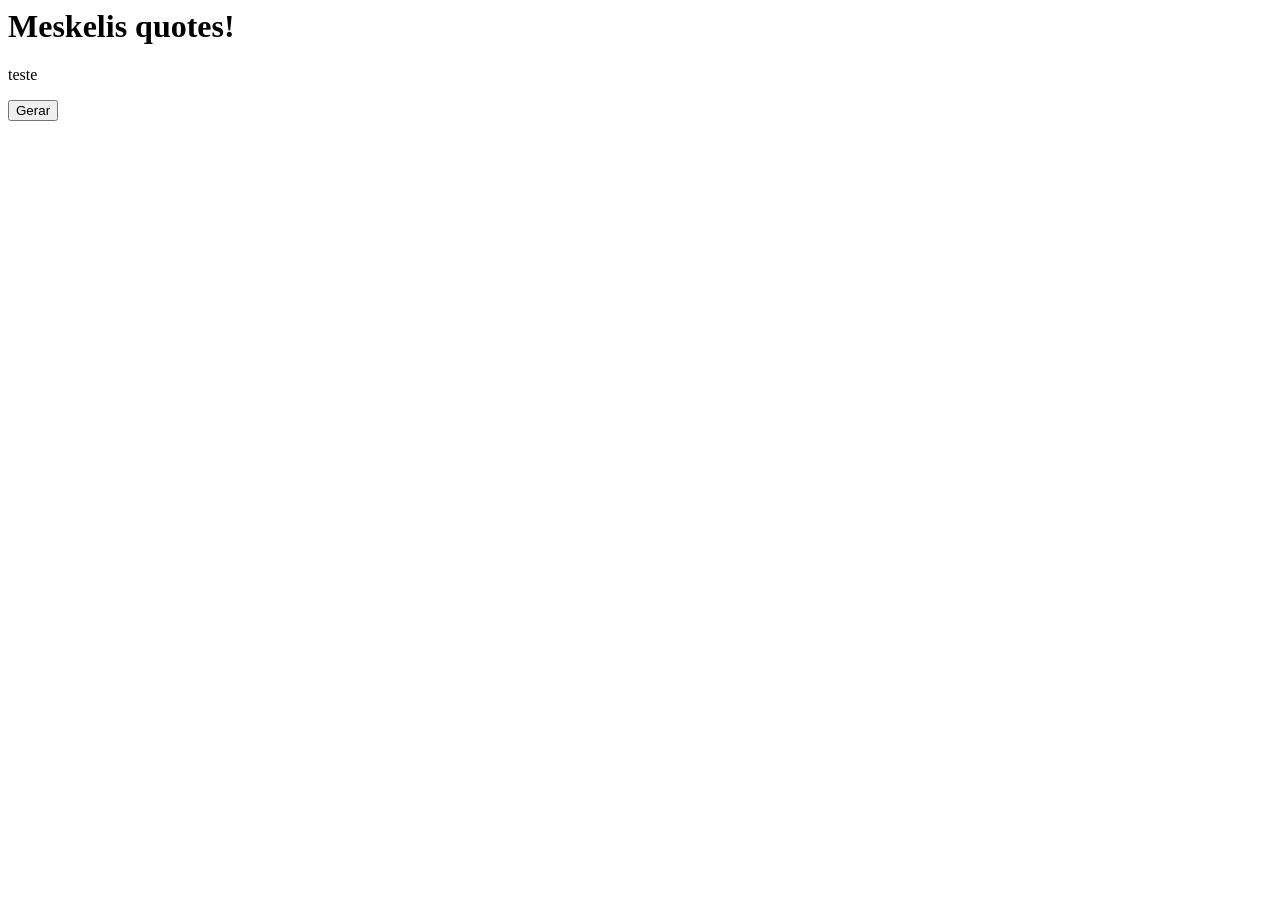
<file: meskelis_quotes.html>
<html>
  <head>
    <script>
      var url = "https://api.github.com/gists/39ab92b5d1a471f7fa8063e84bfcde0d";
      var content;
      var array_content;
      
      function get_data(){
        fetch(url).then(response => response.json()).then(data => data.files).then(files => files.Teste).then(function(teste){
          content = teste.content;
          array_content = content.split(';')});

      }
      get_data();

      function get_random_quote(){
        if(array_content.length){
          var number = (Math.random() * (array_content.length - 1)).toFixed();
          return array_content[number]; 
        }
      
      }
      function update_quote(){
        document.getElementById("quote").innerHTML = get_random_quote(); 
      }
    </script>
  </head>
  <body>
    <h1>Meskelis quotes!</h1>
    <div>
      <p id="quote">teste</p>
    </div>
    <button onClick="update_quote();">Gerar</button>
  </body>
</html>
</file>
